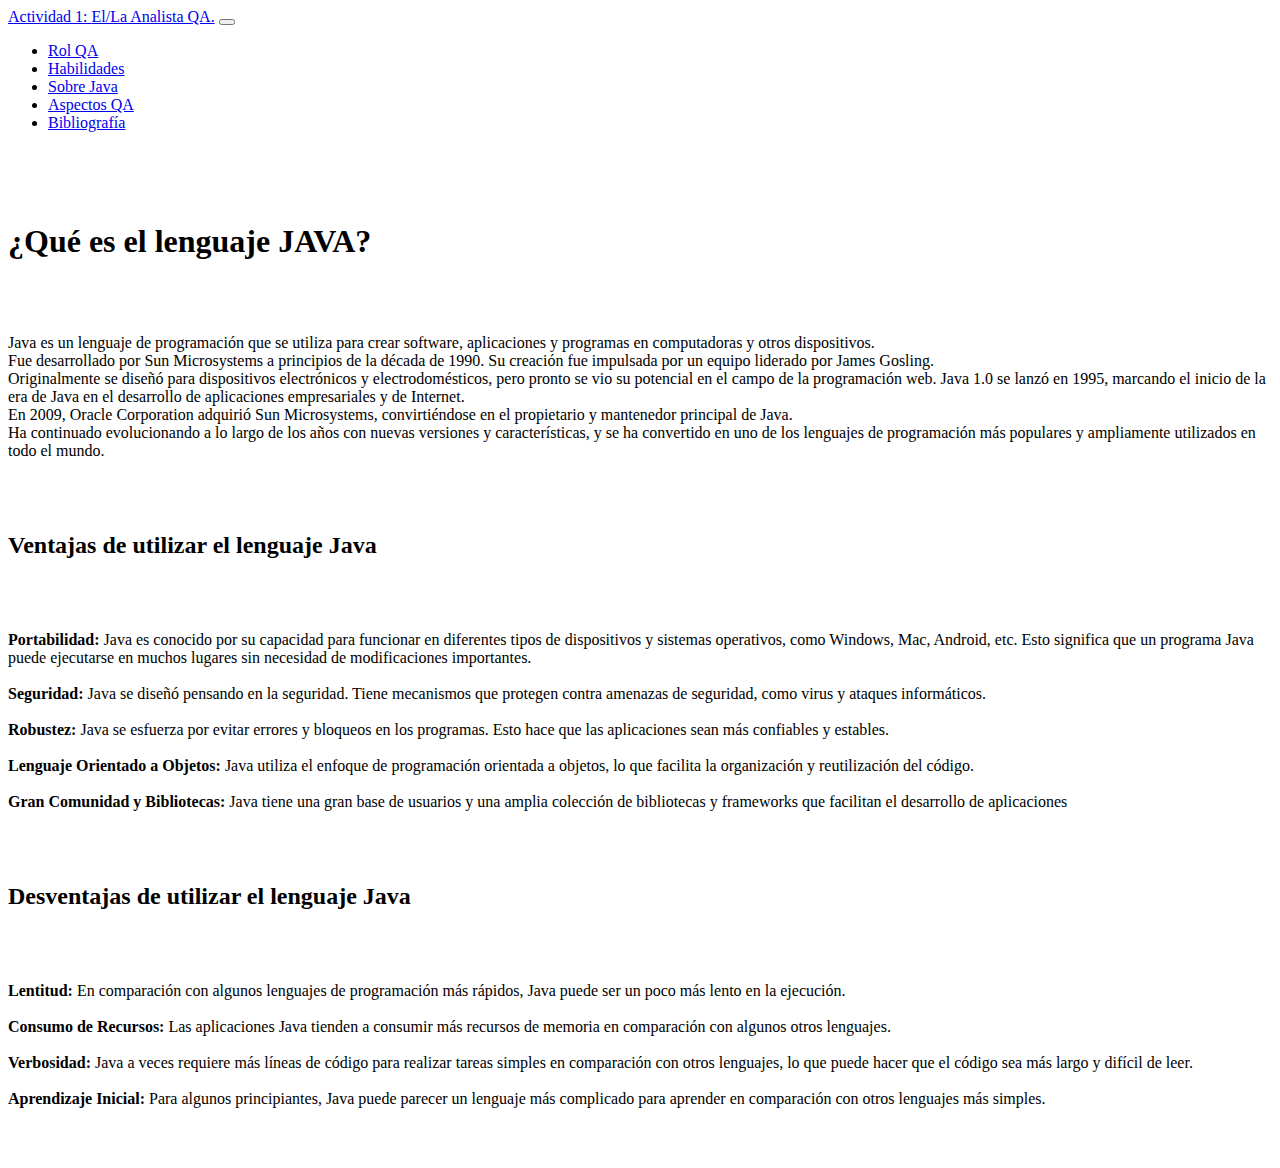
<file: v3/java.html>
<!DOCTYPE html>
<html lang="en">

<head>
    <meta charset="UTF-8">
    <meta name="viewport" content="width=device-width, initial-scale=1.0">
    <title>Actividad1qa</title>
    <link href="https://cdn.jsdelivr.net/npm/bootstrap@5.3.2/dist/css/bootstrap.min.css" rel="stylesheet"
        integrity="sha384-T3c6CoIi6uLrA9TneNEoa7RxnatzjcDSCmG1MXxSR1GAsXEV/Dwwykc2MPK8M2HN" crossorigin="anonymous">
    <link rel="stylesheet" href="https://cdn.jsdelivr.net/npm/bootstrap-icons@1.11.1/font/bootstrap-icons.css">
    <link rel="stylesheet" href="">

</head>

<body>

    <nav class="navbar navbar-expand-lg navbar-dark bg-dark fixed-top">
        <div class="container">

            <a href="../index.html" class="navbar-brand"> <span class="text-primary">Actividad 1: </span> El/La Analista
                QA.</a>
            <button class="navbar-toggler" type="button" data-bs-toggler="collapse" data-bs-target="#navbarS"
                aria-controls="navbarS" aria-expanded="false" aria-label="Toggler navigation">

                <span class="navbar-toggler-icon"></span>
            </button>
            <div class="collapse navbar-collapse" id="navbarS">
                <ul class="navbar-nav ms-auto mb-2 mb-lg-0">

                    <li class="nav-item">
                        <a href="../v1/rol.html" class="nav-link">Rol QA</a>

                    </li>
                    <li class="nav-item">
                        <a href="../v2/skills.html" class="nav-link">Habilidades</a>

                    </li>
                    <li class="nav-item">
                        <a href="#" class="nav-link">Sobre Java</a>

                    </li>
                    <li class="nav-item">
                        <a href="../v4/aspect.html" class="nav-link">Aspectos QA</a>

                    </li>
                    <li class="nav-item">
                        <a href="../v5/bibliography.html" class="nav-link">Bibliografía</a>

                    </li>
                </ul>
            </div>
        </div>
    </nav>
    <br><br><br>
    <h1 class="display-5">¿Qué es el lenguaje JAVA?</h1>
    <br><br>
    <p>Java es un lenguaje de programación que se utiliza para crear software, aplicaciones y programas en computadoras
        y otros dispositivos.<br>Fue desarrollado por Sun Microsystems a principios de la década de 1990. Su creación fue
        impulsada por un equipo liderado por James Gosling. <br> Originalmente se diseñó para dispositivos electrónicos y
        electrodomésticos, pero pronto se vio su potencial en el campo de la programación web. Java 1.0 se lanzó en
        1995, marcando el inicio de la era de Java en el desarrollo de aplicaciones empresariales y de Internet. <br> En
        2009, Oracle Corporation adquirió Sun Microsystems, convirtiéndose en el propietario y mantenedor principal de
        Java.<br>Ha continuado evolucionando a lo largo de los años con nuevas versiones y características, y se ha convertido en
        uno de los lenguajes de programación más populares y ampliamente utilizados en todo el mundo.</p>
        <br><br>

    <h2 class="display-5">Ventajas de utilizar el lenguaje Java</h2>
    <br><br>
    <p> <strong>Portabilidad:</strong> Java es conocido por su capacidad para funcionar en diferentes tipos de dispositivos y sistemas operativos, como Windows, Mac, Android, etc. Esto significa que un programa Java puede ejecutarse en muchos lugares sin necesidad de modificaciones importantes.<br><br>
        <strong>Seguridad:</strong> Java se diseñó pensando en la seguridad. Tiene mecanismos que protegen contra amenazas de seguridad, como virus y ataques informáticos.<br><br>
        <strong>Robustez:</strong> Java se esfuerza por evitar errores y bloqueos en los programas. Esto hace que las aplicaciones sean más confiables y estables.<br><br>
        <strong>Lenguaje Orientado a Objetos:</strong> Java utiliza el enfoque de programación orientada a objetos, lo que facilita la organización y reutilización del código.<br><br>
        <strong>Gran Comunidad y Bibliotecas:</strong> Java tiene una gran base de usuarios y una amplia colección de bibliotecas y frameworks que facilitan el desarrollo de aplicaciones</p>
    <br><br>

    <h2 class="display-5">Desventajas de utilizar el lenguaje Java</h2>
    <br><br>
    <p> <strong>Lentitud:</strong> En comparación con algunos lenguajes de programación más rápidos, Java puede ser un poco más lento en la ejecución.<br><br>
        <strong>Consumo de Recursos:</strong> Las aplicaciones Java tienden a consumir más recursos de memoria en comparación con algunos otros lenguajes.<br><br>
        <strong>Verbosidad:</strong> Java a veces requiere más líneas de código para realizar tareas simples en comparación con otros lenguajes, lo que puede hacer que el código sea más largo y difícil de leer.<br><br>
        <strong>Aprendizaje Inicial:</strong> Para algunos principiantes, Java puede parecer un lenguaje más complicado para aprender en comparación con otros lenguajes más simples.</p>
        <br><br>
    </body>

</html>
</file>
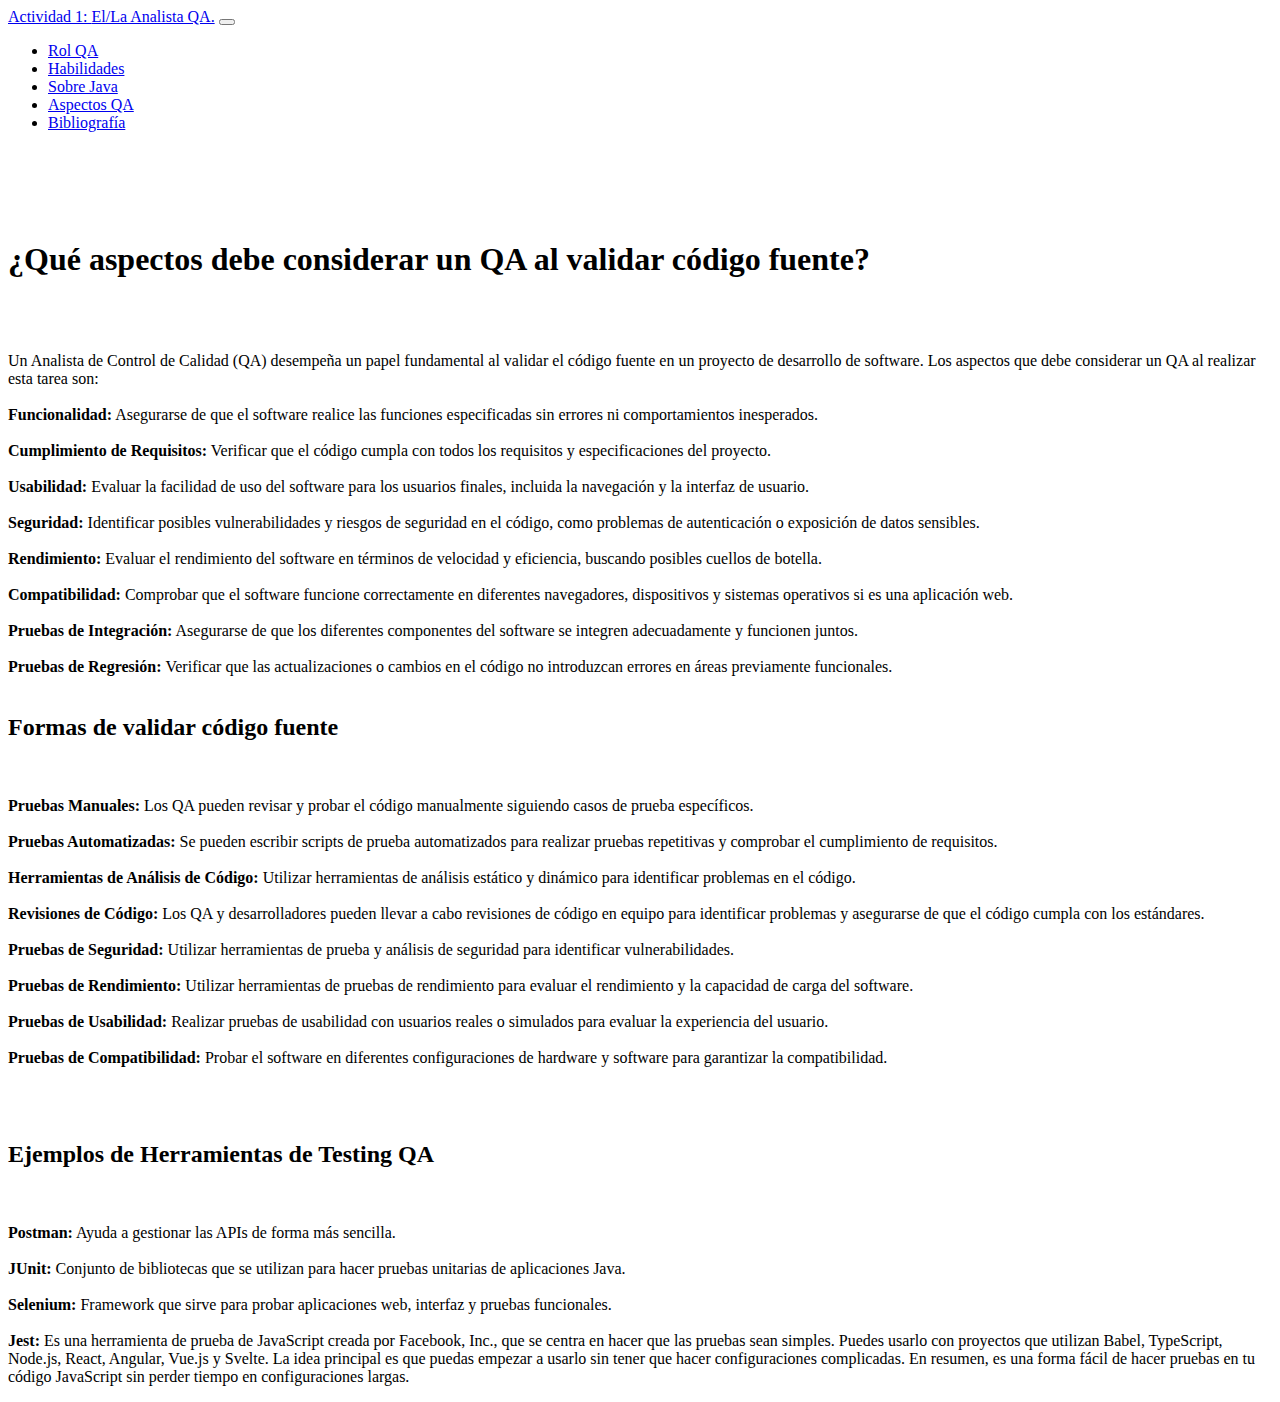
<file: v4/aspect.html>
<!DOCTYPE html>
<html lang="en">

<head>
    <meta charset="UTF-8">
    <meta name="viewport" content="width=device-width, initial-scale=1.0">
    <title>Actividad1qa</title>
    <link href="https://cdn.jsdelivr.net/npm/bootstrap@5.3.2/dist/css/bootstrap.min.css" rel="stylesheet"
        integrity="sha384-T3c6CoIi6uLrA9TneNEoa7RxnatzjcDSCmG1MXxSR1GAsXEV/Dwwykc2MPK8M2HN" crossorigin="anonymous">
    <link rel="stylesheet" href="https://cdn.jsdelivr.net/npm/bootstrap-icons@1.11.1/font/bootstrap-icons.css">
    <link rel="stylesheet" href="">

</head>

<body>

    <nav class="navbar navbar-expand-lg navbar-dark bg-dark fixed-top">
        <div class="container">

            <a href="../index.html" class="navbar-brand"> <span class="text-primary">Actividad 1: </span> El/La Analista
                QA.</a>
            <button class="navbar-toggler" type="button" data-bs-toggler="collapse" data-bs-target="#navbarS"
                aria-controls="navbarS" aria-expanded="false" aria-label="Toggler navigation">

                <span class="navbar-toggler-icon"></span>
            </button>
            <div class="collapse navbar-collapse" id="navbarS">
                <ul class="navbar-nav ms-auto mb-2 mb-lg-0">

                    <li class="nav-item">
                        <a href="#" class="nav-link">Rol QA</a>

                    </li>
                    <li class="nav-item">
                        <a href="../v2/skills.html" class="nav-link">Habilidades</a>

                    </li>
                    <li class="nav-item">
                        <a href="../v3/java.html" class="nav-link">Sobre Java</a>

                    </li>
                    <li class="nav-item">
                        <a href="../v4/aspect.html" class="nav-link">Aspectos QA</a>

                    </li>
                    <li class="nav-item">
                        <a href="../v5/bibliography.html" class="nav-link">Bibliografía</a>

                    </li>
                </ul>
            </div>
        </div>
    </nav>
    <br><br><br><br>
    <h1 class="display-5">¿Qué aspectos debe considerar un QA al validar código fuente?</h1>
    <br><br>
    <p>Un Analista de Control de Calidad (QA) desempeña un papel fundamental al validar el código fuente en un proyecto
        de desarrollo de software.
        Los aspectos que debe considerar un QA al realizar esta tarea son:<br><br>
        <strong>Funcionalidad:</strong> Asegurarse de que el software realice las funciones especificadas sin errores ni comportamientos
        inesperados.<br><br>

        <strong>Cumplimiento de Requisitos:</strong> Verificar que el código cumpla con todos los requisitos y especificaciones del
        proyecto.<br><br>

        <strong>Usabilidad:</strong> Evaluar la facilidad de uso del software para los usuarios finales, incluida la navegación y la
        interfaz de usuario.<br><br>

        <strong>Seguridad:</strong> Identificar posibles vulnerabilidades y riesgos de seguridad en el código, como problemas de
        autenticación o exposición de datos sensibles.<br><br>

        <strong>Rendimiento:</strong> Evaluar el rendimiento del software en términos de velocidad y eficiencia, buscando posibles
        cuellos de botella.<br><br>

        <strong>Compatibilidad:</strong> Comprobar que el software funcione correctamente en diferentes navegadores, dispositivos y
        sistemas operativos si es una aplicación web.<br><br>

        <strong>Pruebas de Integración:</strong> Asegurarse de que los diferentes componentes del software se integren adecuadamente y
        funcionen juntos.<br><br>

        <strong>Pruebas de Regresión: </strong> Verificar que las actualizaciones o cambios en el código no introduzcan errores en áreas
        previamente funcionales.<br><br>


        <h2 class="display-5">Formas de validar código fuente</h2><br><br>

        <strong>Pruebas Manuales:</strong> Los QA pueden revisar y probar el código manualmente siguiendo casos de prueba específicos.<br><br>

        <strong>Pruebas Automatizadas:</strong> Se pueden escribir scripts de prueba automatizados para realizar pruebas repetitivas y
        comprobar el cumplimiento de requisitos.<br><br>

        <strong>Herramientas de Análisis de Código:</strong> Utilizar herramientas de análisis estático y dinámico para identificar
        problemas en el código.<br><br>

        <strong>Revisiones de Código:</strong> Los QA y desarrolladores pueden llevar a cabo revisiones de código en equipo para
        identificar problemas y asegurarse de que el código cumpla con los estándares.<br><br>

        <strong>Pruebas de Seguridad:</strong> Utilizar herramientas de prueba y análisis de seguridad para identificar vulnerabilidades.<br><br>

        <strong>Pruebas de Rendimiento:</strong> Utilizar herramientas de pruebas de rendimiento para evaluar el rendimiento y la
        capacidad de carga del software.<br><br>

        <strong>Pruebas de Usabilidad:</strong> Realizar pruebas de usabilidad con usuarios reales o simulados para evaluar la
        experiencia del usuario.<br><br>

        <strong>Pruebas de Compatibilidad:</strong> Probar el software en diferentes configuraciones de hardware y software para
        garantizar la compatibilidad.<br><br><br><br>

        <h2 class="display-5">Ejemplos de Herramientas de Testing QA</h2><br><br>

        <strong>Postman:</strong> Ayuda a gestionar las APIs de forma más sencilla.<br><br>

        <strong>JUnit:</strong> Conjunto de bibliotecas que se utilizan para hacer pruebas unitarias de aplicaciones Java.<br><br>

        <strong>Selenium:</strong> Framework que sirve para probar aplicaciones web, interfaz y pruebas funcionales.<br><br>

        <strong>Jest:</strong> Es una herramienta de prueba de JavaScript creada por Facebook, Inc., que se centra en hacer que las
        pruebas sean simples. Puedes usarlo con proyectos que utilizan Babel, TypeScript, Node.js, React, Angular,
        Vue.js y Svelte. La idea principal es que puedas empezar a usarlo sin tener que hacer configuraciones
        complicadas. En resumen, es una forma fácil de hacer pruebas en tu código JavaScript sin perder tiempo en
        configuraciones largas.




    </p>

</body>

</html>
</file>
